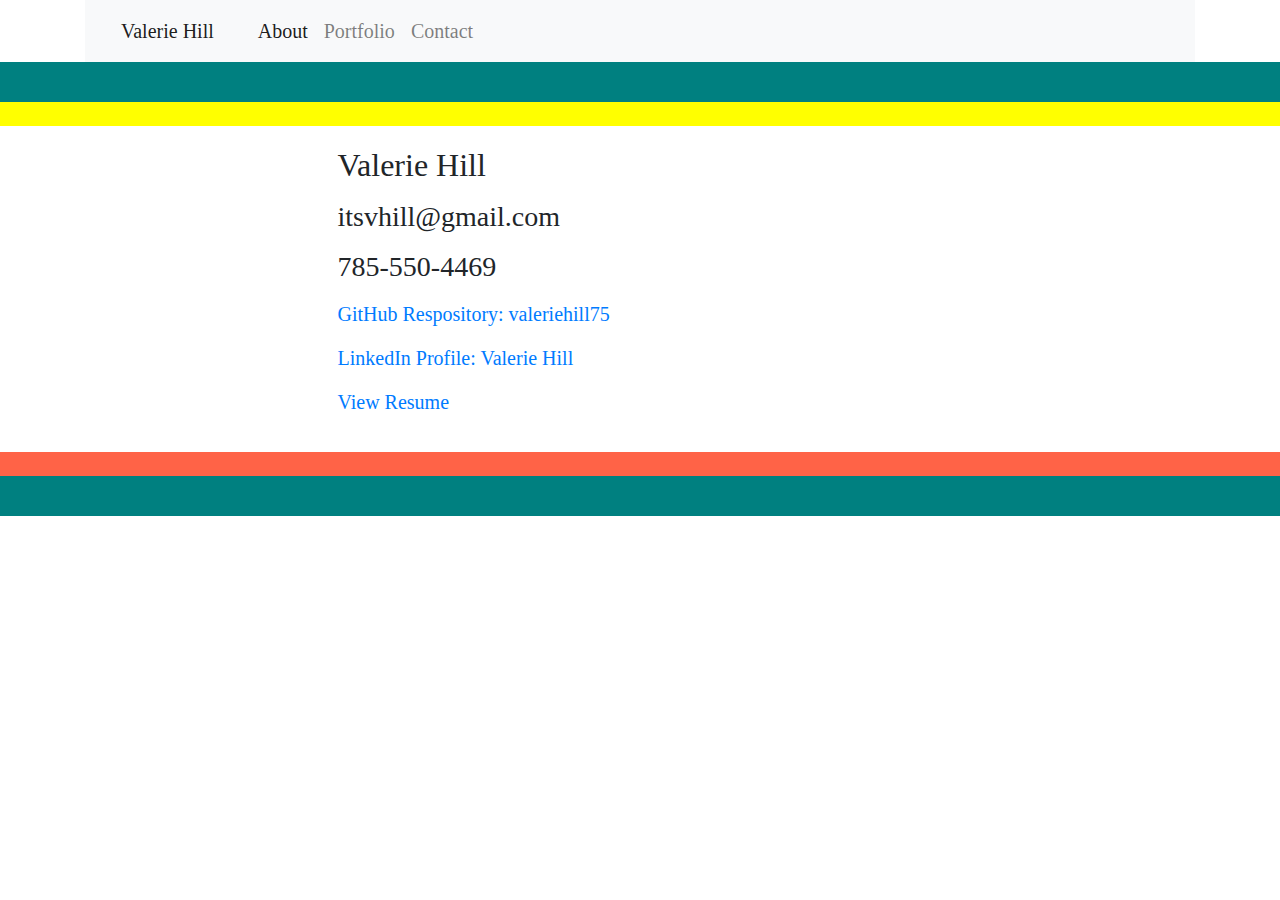
<file: contact.html>
<!DOCTYPE html>
<html lang="en">
<head>
    <meta charset="UTF-8">
    <meta name="viewport" content="width=device-width, initial-scale=1.0">
    <title>Valerie Hill Portfolio</title>
    <link rel="stylesheet" href="contact.css">
    <link rel="stylesheet" href="https://stackpath.bootstrapcdn.com/bootstrap/4.4.1/css/bootstrap.min.css" integrity="sha384-Vkoo8x4CGsO3+Hhxv8T/Q5PaXtkKtu6ug5TOeNV6gBiFeWPGFN9MuhOf23Q9Ifjh" crossorigin="anonymous">
</head>
<body>

<div class="container">
    <nav class="navbar navbar-expand-lg navbar-light bg-light">
        <a class="navbar-brand" href="index.html">Valerie Hill</a>
        <button class="navbar-toggler" type="button" data-toggle="collapse" data-target="#navbarSupportedContent" aria-controls="navbarSupportedContent" aria-expanded="false" aria-label="Toggle navigation">
          <span class="navbar-toggler-icon"></span>
        </button>
      
        <div class="collapse navbar-collapse" id="navbarSupportedContent">
          <ul class="navbar-nav mr-auto">
            <li class="nav-item active">
              <a class="nav-link" href="index.html">About</a>
            </li>
            <li class="nav-item">
              <a class="nav-link" href="portfolio.html">Portfolio</a>
            </li>
            <li class="nav-item">
              <a class="nav-link" href="contact.html">Contact</a>
            </li>
          </ul>
        </div>
      </nav>
</div>

<section class="thick-line">x</section>
<section class="skinny-line">x</section>

    <div class="wrapper">
        <div class="row">

            <div class=col-sm-3>
            </div>

            <div class=col-sm-6>

                <form>
                    <div class="form-group">
                        <h2>Valerie Hill</h2>
                    </div>
                    <div class="form-group">
                        <h3>itsvhill@gmail.com</h3>
                    </div>
                    <div class="form-group">
                        <h3>785-550-4469</h2>
                    </div>
                    <div class="form-group">
                      <p><a href="https://github.com/valeriehill75">GitHub Respository: valeriehill75</a></p>
                    </div>
                    <div class="form-group">
                        <p><a href="https://www.linkedin.com/in/valerie-hill-b90182aa/">LinkedIn Profile: Valerie Hill</a></p>
                    </div>
                    <div class="form-group">
                        <p> <a href="assets/ValerieHillResume.pdf">View Resume</a></p>
                    </div>
                </form>    

            </div>

            <div class=col-sm-3>
            </div>

        </div>
                
    </div>

    <section class="slim-line">x</section>
    <section class="fat-line">x</section>
    
</body>
</html>
</file>
<file: contact.css>
* {
    box-sizing: border-box;
    font-family: Georgia, 'Times New Roman', Times, serif;
}

body {
    background-color: white;
    margin: 0;
    padding: 0px;
}

.container {
    width: 100%;
    white-space: nowrap;
}

.navbar-brand {
    font-size: 32px;
    padding: 20px;
}

.navbar-nav {
    font-size: 20px;
}

.thick-line {
    background-color: teal;
    color: teal;
    height: 40px;
}

.skinny-line {
    background-color: yellow;
    color: yellow;
}

.wrapper {
    font-size: xx-small;
    padding: 20px;
    line-height: 28px;
}

.form-group {
    font-size: 20px;
}

.slim-line {
    background-color: tomato;
    color: tomato;
}

.fat-line {
    background-color: teal;
    color: teal;
    height: 40px;
}
</file>
